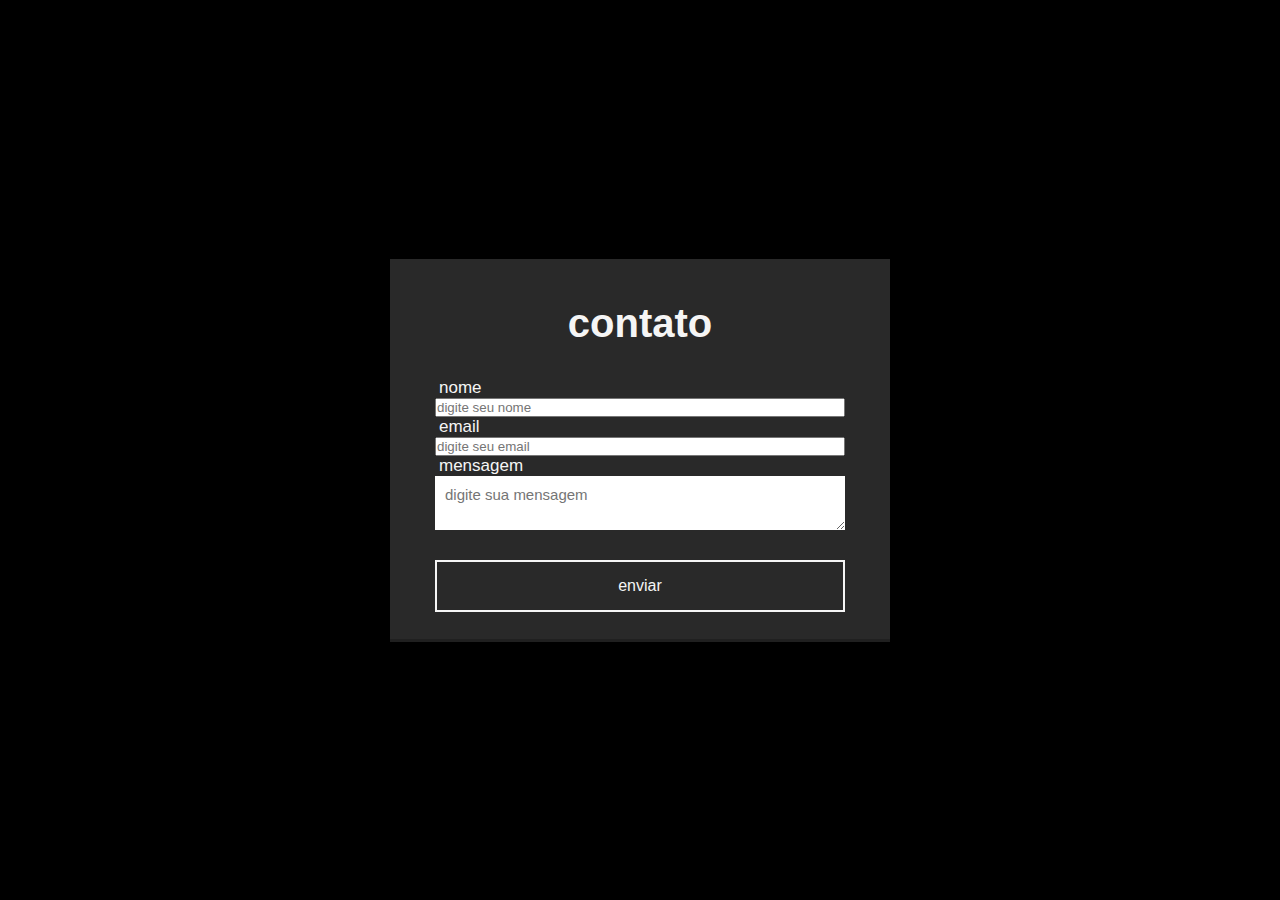
<file: contato.html>
<!DOCTYPE html>
    <html lang="en">
    <head>
        <meta charset="UTF-8">
        <meta name="viewport" content="width=device-width, initial-scale=1.0">
        <title>contato</title>
        <link rel="stylesheet" href="index.css">
    </head>
    <body class="body">
        <section class="section">
            <h2>contato</h2>
            <form action="https://api.staticforms.xyz/submit" method="post">
                <label>nome</label>
                <input type="text" name="name" placeholder="digite seu nome" required>
                <label>email</label>
                <input type="text" name="email" placeholder="digite seu email" required>
                <label>mensagem</label>
                <textarea name="mensagem" placeholder="digite sua mensagem" required></textarea>
                <button type="submit">enviar</button>

                <input type="hidden" name="accessKey" value="b344a62b-9a4f-4478-b7ae-f841cb525566">
                <input type="hidden" name="redirectTo" value="http://127.0.0.1:5500/obrigado.html">
                <a href="http://127.0.0.1:5500/obrigado.html"></a>

            </form>
        </section>
    </body>
    </html>
</file>
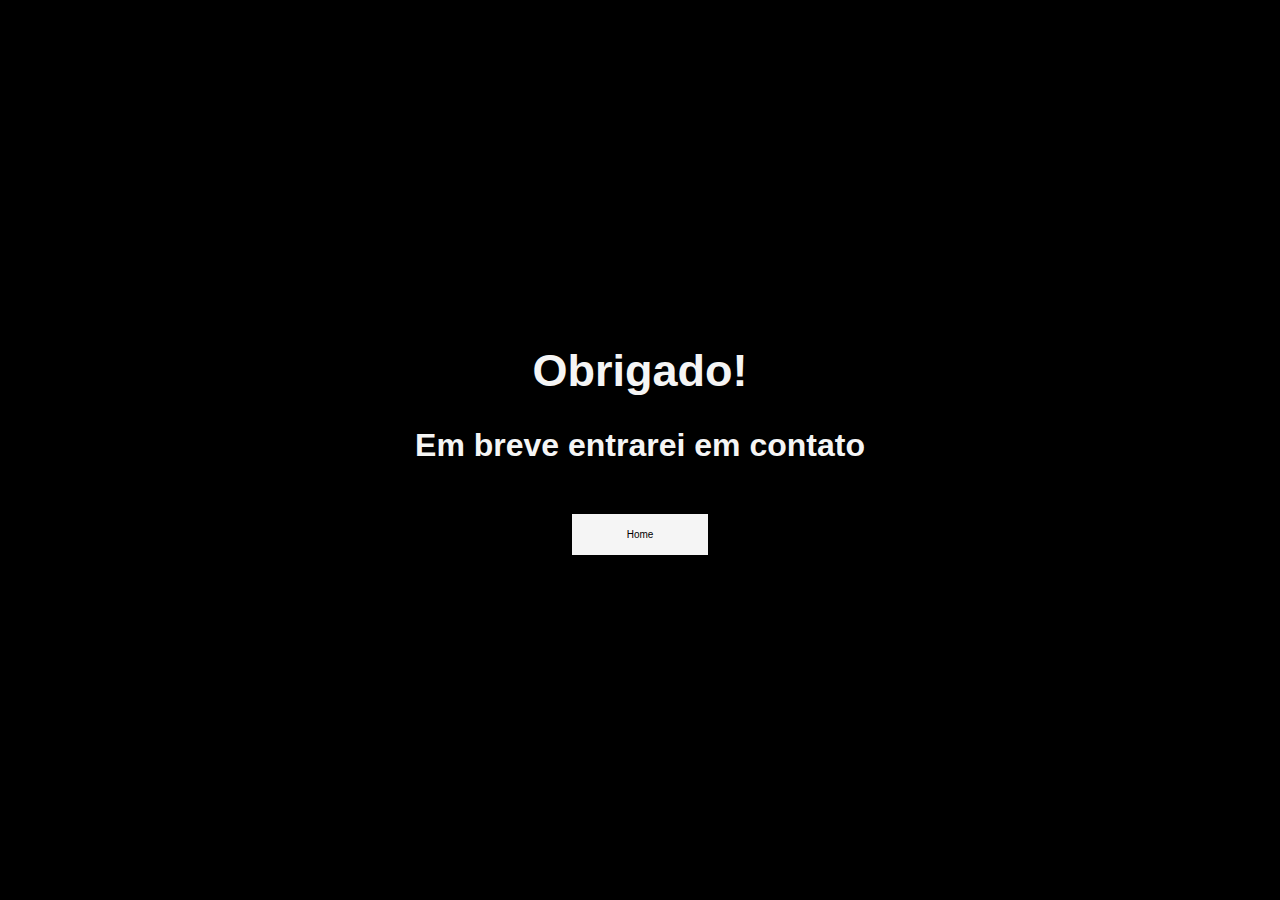
<file: obrigado.html>
<!DOCTYPE html>
<html lang="en">
<head>
    <meta charset="UTF-8">
    <meta name="viewport" content="width=device-width, initial-scale=1.0">
    <title>Obrigado</title>
    <link rel="stylesheet" href="index.css">
</head>
<body class="main">
    <h2 class="text">Obrigado!</h2>
    <h1 class="paragrafo">Em breve entrarei em contato</h1>
    <a href="index.html" class="btn">Home</a>
</body>
</html>
</file>
<file: index.css>
body {
    background-color: black;
    color: white;
    font-family: Arial, Helvetica, sans-serif;
}
nav ul {
    list-style-type: none;
    padding: 35px;
    margin: 0;
    float: right;
}

nav ul li {
    display: inline-block;
    margin-right: 20px;
}

nav ul li:last-child {
    margin-right: 0;
}

nav ul li a {
    color: white;
    text-align: left;
    text-decoration: none;
}

header img {

    width: 150px;
    height: 150px;
    border-radius: 50%;
    padding: 20px;
}
.center {
    text-align: left;
}

footer img {
    width: 40px;
    height: 40px;

}

footer {
    display: flex;
    justify-content: center;
    text-align: center;
}

.container {
    padding: 0px 100px;
}

nav a:hover {
    color: rgb(90, 207, 90);
}

footer a {
    margin: 20px;
}

* {
    margin: 0;
    padding: 0;
    box-sizing: border-box;
    font-family: sans-serif;
}

.body {
    display: flex;
    align-items: center;
    justify-content: center;
    min-height: 100vh;
    background: black;
}

.section {
    display: flex;
    align-items: center;
    justify-content: center;
    flex-direction: column;
    padding: 10px 45px;
    background: #292929;
    width: 500px;
    box-shadow: rgba(0, 0, 0, 0.4) 0px 2px 4px, rgba(0, 0, 0, 0.3) 0px 7px 13px -3px, rgba(0, 0, 0, 0.2) 0px -3px 0px inset;
}

section h2 {
    color: #f5f5f5;
    font-size: 2.5rem;
    margin: 2rem;
}

section form {
    display: flex;
    flex-direction: column;
    width: 100%;
}

form label {
    color: #f5f5f5;
    font-size: 17px;
    margin-left: 4px;
}

form imput {
    padding: 50px;
    outline: none;
    border: 0;
    margin-bottom: 20px;
    font-size: 15px;
    transition: all 0.5s;
}

form imput:focus {
    border-radius: 16px;
}
form textarea {
    padding: 10px;
    outline: none;
    border: 0;
    font-size: 15px;
    margin-bottom: 30px;
    transition: all 0.5s;
}

forms textarea:focus {
    border-radius: 16px;
}

form button {
    padding: 15px;
    cursor: pointer;
    font-size: 16px;
    background: transparent;
    border: 2px solid #f5f5f5;
    color: #f5f5f5;
    transition: all 1s;
    margin-bottom: 20px;
}

form button:hover {
    background: #f5f5f5;
    color: #292929;
    border-radius: 16px;
}

.main {
    display: flex;
    align-items: center;
    justify-content: center;
    min-height: 100vh;
    background-color: black;
    flex-direction: column;
}

.text {
    font-size: 45px;
    color: #f5f5f5;
    margin-bottom: 30px;
}

.paragrafo {
    color: #f5f5f5;
    margin-bottom: 50px;
}

.btn {
    padding: 15px 55px;
    background: #f5f5f5;
    text-decoration: none;
    color: black;
    font-size: 10px;
    transition: all 0.5s;
}

.btn:hover {
    border-radius: 16px;
}

.interesses {
    padding: 30px;
}

.projetos {
    padding: 30px;
}

.sonhos {
    padding: 30px;
}

.Conclusão {
    padding: 30px;
}

.longo {
    padding: 10px;
}

.curto {
    padding: 10px;
}

.github {
    color: #f5f5f5;
}

.instagram {
    color: #f5f5f5;
}
</file>
